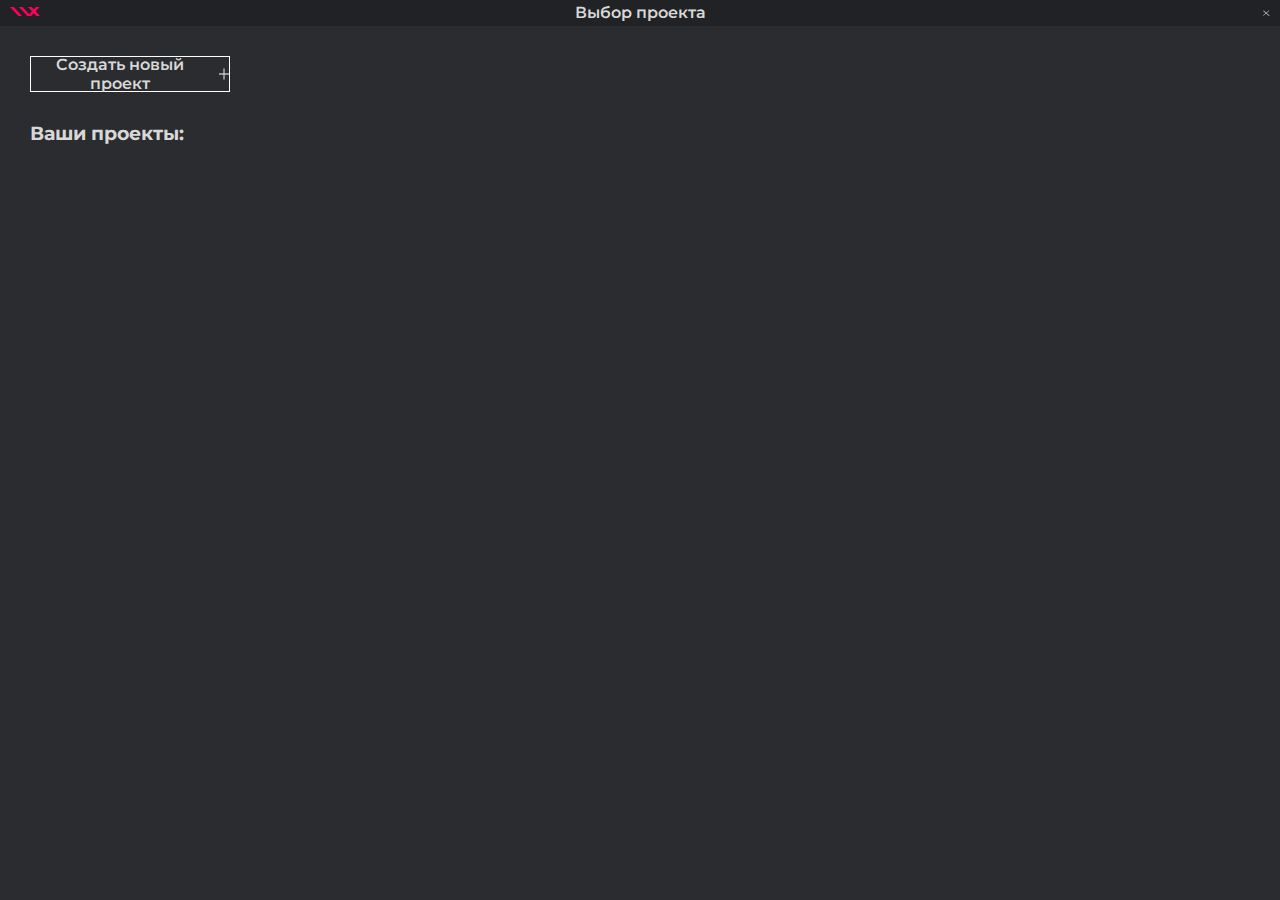
<file: DevArkStudio.Presentation/wwwroot/index.html>
<!doctype html><html lang="en"><head><meta charset="utf-8"/><meta name="viewport" content="width=device-width,initial-scale=1"/><meta name="theme-color" content="#000000"/><title>Constructor</title><link rel="apple-touch-icon" sizes="180x180" href="/apple-touch-icon.png"><link rel="icon" type="image/png" sizes="32x32" href="/favicon-32x32.png"><link rel="icon" type="image/png" sizes="16x16" href="/favicon-16x16.png"><link rel="manifest" href="/site.webmanifest"><link rel="mask-icon" href="/safari-pinned-tab.svg" color="#5bbad5"><meta name="msapplication-TileColor" content="#da532c"><meta name="theme-color" content="#ffffff"><script defer="defer" src="./static/js/main.1e787a92.js"></script><link href="./static/css/main.629366d3.css" rel="stylesheet"></head><body><noscript>You need to enable JavaScript to run this app.</noscript><div id="root"></div></body></html>
</file>
<file: DevArkStudio.Presentation/wwwroot/static/css/main.629366d3.css>
@import url(https://fonts.googleapis.com/css2?family=Montserrat:wght@600;700&display=swap);*,:after,:before{box-sizing:border-box;margin:0;padding:0}body{background:#2a2c2f;color:#d8d8d8;font-family:Montserrat,sans-serif;font-weight:600}ul{list-style:none}a{color:inherit;text-decoration:none}.wrapper{display:flex;flex-direction:column;height:100vh;overflow:hidden;position:relative;width:100%}.bar{background:#202225;display:grid;grid-template-columns:5.2083333333vw 1fr 5.2083333333vw;padding:.2604166667vw .78125vw;width:100%}.bar__logo{font-size:.625vw}.bar__logo span{color:#ff005a}.bar__exit-btn{background:none;background-image:url(../../static/media/exit-icon-white.1d7ab67305f5a14213db.svg);background-position:0 0;background-repeat:no-repeat;background-size:100% 100%;border:none;cursor:pointer;height:.5208333333vw;outline:none;width:.5208333333vw}.bar__center-cont,.bar__exit-btn-cont,.bar__logo-cont{align-items:center;display:flex;justify-content:flex-start}.bar__exit-btn-cont{justify-content:flex-end}.bar__center-cont{justify-content:center}.choose-page{padding:2.34375vw}.choose-page__new-btn-cont{margin-bottom:2.34375vw}.choose-page__new-btn{align-items:center;background:none;border:.1041666667vw solid #fff;color:inherit;cursor:pointer;display:flex;font:inherit;height:2.8645833333vw;justify-content:center;outline:none;width:15.625vw}.choose-page__new-btn span:first-child{margin-right:.78125vw}.choose-page__new-btn span:last-child{background-image:url(../../static/media/plus-icon-white.29770186a9a3e38d040b.svg);background-position:0 0;background-repeat:no-repeat;background-size:100% 100%;height:.9375vw;width:.8333333333vw}.choose-page__header{margin-bottom:1.0416666667vw}.choose-page__project-list{grid-gap:1.3020833333vw;display:grid;gap:1.3020833333vw;grid-template-columns:repeat(6,1fr)}.choose-page__project-list-item-btn{align-items:center;background:none;background-color:transparent;border:none;color:inherit;cursor:pointer;display:flex;font:inherit;justify-content:flex-start;outline:none;padding:.5208333333vw .78125vw;transition:background-color .4s ease-in-out;width:100%}.choose-page__project-list-item-btn:hover{background-color:rgba(255,0,90,.2)}.choose-page__project-list-item-point{background-color:#ff005a;margin-right:1.3020833333vw;padding:.2604166667vw}.create-page{align-items:center;display:flex;height:100%;justify-content:center;width:100%}.create-page__cont{background:#313438;padding:1.3020833333vw;width:19.2708333333vw}.create-page__name-input-cont{grid-gap:.5208333333vw;align-items:center;display:grid;gap:.5208333333vw;grid-template-columns:-webkit-max-content 1fr;grid-template-columns:max-content 1fr;margin-bottom:1.3020833333vw}.create-page__name-input-label{cursor:pointer}.create-page__name-input{background:#2d2f33;border:none;border-bottom:.1041666667vw solid #575c66;border-radius:0;color:inherit;font:inherit;outline:none;padding:.2604166667vw .78125vw;width:100%}.create-page__create-btn{background:#ff005a;border:none;color:inherit;cursor:pointer;display:block;font:inherit;height:2.34375vw;margin:0 auto;outline:none;width:12.5vw}.project-page{display:grid;grid-template-columns:13.0208333333vw 1fr 14.0625vw;grid-template-rows:2.6041666667vw 2.34375vw 1fr;height:100%;width:100%}.node-tree{background:#313438;grid-column:1/2;grid-row:2/4;overflow:scroll}.node-tree__cont{max-width:none;min-height:1.0416666667vw;min-width:100%;position:relative}.node-tree__item{display:block;position:relative;width:100%}.node-tree__item-add-btn,.node-tree__item-btn{align-items:center;background:none;background-color:transparent;border:none;color:inherit;cursor:pointer;display:flex;font:inherit;justify-content:flex-start;outline:none;padding:.5208333333vw .78125vw;text-align:left;width:100%}.node-tree__item-add-btn:hover,.node-tree__item-btn:hover{background-color:rgba(255,0,90,.3)}.node-tree__item-btn{position:relative}.node-tree__item-add-btn{justify-content:center}.node-tree__item-btn_active,.node-tree__item-btn_active:hover{background-color:#ff005a}.node-tree__item-pic{height:.8854166667vw;margin-right:.5208333333vw;width:.8854166667vw}.node-tree__item-pic img{height:100%;object-fit:contain;width:100%}.node-tree__item-show-tree-btn{background:none;background-image:url(../../static/media/arrow-drop-icon-white.bbce05d61f9186dfaa6e.svg);background-position:0 0;background-size:100% 100%;border:none;cursor:pointer;height:.625vw;margin-right:.5208333333vw;outline:none;-webkit-transform:rotate(-90deg);transform:rotate(-90deg);width:.625vw}.node-tree__item_opened>.node-tree__item-btn>.node-tree__item-show-tree-btn{-webkit-transform:rotate(0deg);transform:rotate(0deg)}.node-tree__item>.node-tree__cont{display:none;padding-left:.78125vw}.node-tree__item>.node-tree__cont:after{background-color:#fff;content:"";height:100%;left:1.09375vw;position:absolute;top:0;width:.0520833333vw}.node-tree__item>.node-tree__cont>.node-tree__item>.node-tree__item-btn:after{background-color:#fff;content:"";height:.0520833333vw;left:.3125vw;position:absolute;top:calc(50% - .02604vw);width:.2604166667vw}.node-tree__item_opened>.node-tree__cont{display:block}.render-area{grid-gap:.78125vw;display:grid;gap:.78125vw;grid-column:2/3;grid-row:2/4;grid-template-columns:1fr;grid-template-rows:2.0833333333vw 1fr;padding:.78125vw}.render-area__reload-btn{background:none;background-color:#313438;border:none;color:inherit;cursor:pointer;font:inherit;height:100%;outline:none;padding:0 .78125vw;transition:background-color .4s ease-in-out}.render-area__reload-btn:hover{background-color:rgba(255,0,90,.4);transition:background-color .4s ease-in-out}.render-area__reload-btn:active{background-color:#ff005a;transition:background-color 0ms ease-in-out}.render-area__cont iframe{background-color:#fff;border:none;height:100%;width:100%}.attribute-settings{grid-gap:1.0416666667vw;display:grid;gap:1.0416666667vw;grid-template-columns:1fr;padding:.78125vw}.attribute-settings__item{align-items:center;display:flex;justify-content:space-between}.attribute-settings__item input{background:#2d2f33;border:.0520833333vw solid #575c66;border-radius:0;color:inherit;font:inherit;outline:none;padding:.2604166667vw .5208333333vw;text-align:center;width:5.2083333333vw}.attribute-settings__item input:focus{border:.0520833333vw solid #ff005a}.attribute-settings__add-btn{background:#ff005a;border:none;color:inherit;cursor:pointer;font:inherit;outline:none;padding:.2604166667vw .5208333333vw}.class-name-settings{grid-gap:1.0416666667vw;display:grid;gap:1.0416666667vw;grid-template-columns:1fr;padding:.78125vw}.class-name-settings__item{grid-gap:.5208333333vw;align-items:center;background:#2d2f33;border:.0520833333vw solid #575c66;display:grid;gap:.5208333333vw;grid-template-columns:1fr .625vw;height:2.0833333333vw;padding:0 .5208333333vw}.class-name-settings__item input{background:none;border:none;border-radius:0;color:inherit;font:inherit;outline:none;text-align:left;width:8.3333333333vw}.class-name-settings__item-remove-btn{background:none;border:none;cursor:pointer;height:.625vw;outline:none}.class-name-settings__item-remove-btn img{display:block;height:100%;object-fit:contain;width:100%}.class-name-settings__add-btn{grid-gap:.5208333333vw;align-items:center;background:#ff005a;border:none;color:inherit;cursor:pointer;display:grid;font:inherit;gap:.5208333333vw;grid-template-columns:1fr .625vw;height:2.0833333333vw;outline:none;padding:0 .5208333333vw;text-align:left}.class-name-settings__add-btn img{display:block;height:.625vw;object-fit:contain;width:.625vw}.style-id-settings{padding:.78125vw}.style-id-settings input{background:#2d2f33;border:.0520833333vw solid #575c66;border-radius:0;color:inherit;display:block;font:inherit;height:2.0833333333vw;outline:none;padding:0 .5208333333vw;text-align:left;width:100%}.tag-settings{padding:.78125vw;position:relative}.tag-settings__open-btn{align-items:center;background:#2d2f33;border:.0520833333vw solid #575c66;border-radius:0;color:inherit;cursor:pointer;display:flex;font:inherit;height:2.0833333333vw;justify-content:space-between;outline:none;padding:0 .5208333333vw;text-align:left;width:100%}.tag-settings__drop-menu{background:#2d2f33;left:.78125vw;opacity:0;pointer-events:none;position:absolute;top:95%;transition:opacity .4s ease-in-out;width:12.5vw}.tag-settings__drop-menu-item{background:none;background-color:#2d2f33;border:.0520833333vw solid #575c66;border-radius:0;color:inherit;cursor:pointer;display:block;font:inherit;height:2.0833333333vw;outline:none;padding:0 .5208333333vw;text-align:left;transition:background-color .4s ease-in-out;width:100%}.tag-settings__drop-menu-item:hover{background-color:rgba(255,0,90,.4)}.tag-settings__drop-menu-item_active,.tag-settings__drop-menu-item_active:hover{background-color:#ff005a}.tag-settings__drop-menu_opened{opacity:1;pointer-events:inherit}.node-settings{background:#313438;grid-column:3/4;grid-row:2/4;overflow-y:scroll}.node-settings__section{border-bottom:.0520833333vw solid #202225;max-height:2.34375vw;overflow:hidden}.node-settings__section-open-btn{align-items:center;background:none;border:none;color:#fff;cursor:pointer;display:block;display:flex;font:inherit;height:2.34375vw;justify-content:space-between;outline:none;padding:0 .78125vw;width:100%}.node-settings__section-open-btn img{height:.625vw;object-fit:contain;-webkit-transform:rotate(-90deg);transform:rotate(-90deg);transition:-webkit-transform .4s ease-in-out;transition:transform .4s ease-in-out;transition:transform .4s ease-in-out,-webkit-transform .4s ease-in-out;width:.625vw}.node-settings__section_opened{max-height:none;overflow:visible;overflow:initial}.node-settings__section_opened>.node-settings__section-open-btn img{-webkit-transform:rotate(0deg);transform:rotate(0deg)}.node-settings__buttons-cont{grid-gap:.78125vw;display:grid;gap:.78125vw;grid-template-columns:1fr;padding:1.0416666667vw 1.8229166667vw}.node-settings__buttons-cont button{background:none;border:none;color:inherit;cursor:pointer;font:inherit;height:1.8229166667vw;outline:none}.node-settings__text-cont{border-bottom:.0520833333vw solid #202225;padding:.78125vw}.node-settings__text-cont textarea{background:#2d2f33;border:.0520833333vw solid #575c66;color:inherit;font:inherit;height:60vh;outline:none;padding:.5208333333vw;resize:vertical;width:100%}.node-settings__confirm-btn{background-color:#ff005a!important}.node-settings__delete-btn{border:.0520833333vw solid #fff!important}.tool-panel{align-items:stretch;background-color:#313438;border-bottom:.0520833333vw solid #202225;display:flex;grid-column:1/4;grid-row:1/2;justify-content:space-between;padding:0 .78125vw}.tool-panel__tools{align-items:center;display:flex;height:100%;justify-content:flex-start;position:relative}.tool-panel__tools-item{align-items:center;background:none;background-color:transparent;border:none;cursor:pointer;display:flex;height:2.5vw;justify-content:center;margin-right:.5208333333vw;outline:none;transition:background-color .4s ease-in-out;width:2.5vw}.tool-panel__tools-item:hover{background-color:rgba(255,0,90,.4)}.tool-panel__tools-item-pic{height:.9375vw;object-fit:contain;width:.9375vw}.tool-panel__tools-item-drop{background-image:url(../../static/media/arrow-drop-icon-white.bbce05d61f9186dfaa6e.svg);background-position:0 0;background-repeat:no-repeat;background-size:100% 100%;height:.5208333333vw;margin-left:.2604166667vw;width:.5208333333vw}.tool-panel__tools-item_selected,.tool-panel__tools-item_selected:hover{background-color:#ff005a}.tool-panel__tools-sub-list{background-color:#202225;left:1.25vw;opacity:0;pointer-events:none;position:absolute;top:110%;transition:opacity .4s ease-in-out;z-index:10}.tool-panel__tools-sub-list_opened{opacity:1;pointer-events:inherit}.tool-panel__tools-sub-item{align-items:center;background:none;background-color:transparent;border:none;color:inherit;cursor:pointer;display:flex;font:inherit;justify-content:flex-start;outline:none;padding:.5208333333vw .78125vw;transition:background-color .4s ease-in-out;width:100%}.tool-panel__tools-sub-item:hover{background-color:rgba(255,0,90,.4)}.tool-panel__tools-sub-item-pic{height:.9375vw;margin-right:.5208333333vw;object-fit:contain;width:.9375vw}.tool-panel__tools-sub-item_selected,.tool-panel__tools-sub-item_selected:hover{background-color:#ff005a}.tool-panel__tools-sub-list_1{left:1.25vw}.tool-panel__tools-sub-list_2{left:4.2708333333vw}.tool-panel__tools-sub-list_3{left:7.2916666667vw}.tool-panel__tools-sub-list_4{left:10.3125vw}.tool-panel__tools-sub-list_5{left:13.3333333333vw}.tool-panel__tools-sub-list_6{left:16.3541666667vw}.tool-panel__tools-sub-list_7{left:19.375vw}.tool-panel__tools-sub-list_8{left:22.3958333333vw}.tool-panel__tools-sub-list_9{left:25.4166666667vw}.tool-panel__tools-sub-list_10{left:28.4375vw}.tool-panel__project{align-items:center;display:flex;justify-content:flex-end;position:relative}.tool-panel__project-btn{align-items:center;background:none;background-color:transparent;border:none;border-radius:0;color:inherit;cursor:pointer;display:flex;font:inherit;height:2.5vw;justify-content:center;margin-left:.5208333333vw;outline:none;transition:background-color .4s ease-in-out;width:2.5vw}.tool-panel__project-btn:hover{background-color:#ff005a}.tool-panel__project-btn img{height:1.0416666667vw;object-fit:contain;width:1.0416666667vw}.tool-panel__project-btn_active{background-color:#ff005a}.style-tree{background:#313438;grid-column:1/2;grid-row:2/4;overflow:scroll}.style-tree__cont{max-width:none;min-height:1.0416666667vw;min-width:100%;position:relative}.style-tree__item{display:block;position:relative;width:100%}.style-tree__item-add-btn,.style-tree__item-btn{align-items:center;background:none;background-color:transparent;border:none;color:inherit;cursor:pointer;display:flex;font:inherit;justify-content:flex-start;outline:none;padding:.5208333333vw .78125vw;text-align:left;width:100%}.style-tree__item-add-btn:hover,.style-tree__item-btn:hover{background-color:rgba(255,0,90,.3)}.style-tree__item-btn{position:relative}.style-tree__item-add-btn{justify-content:center}.style-tree__item-btn_active,.style-tree__item-btn_active:hover{background-color:#ff005a}.style-tree__item-pic{height:.8854166667vw;margin-right:.5208333333vw;width:.8854166667vw}.style-tree__item-pic img{height:100%;object-fit:contain;width:100%}.style-tree__item-show-tree-btn{background:none;background-image:url(../../static/media/arrow-drop-icon-white.bbce05d61f9186dfaa6e.svg);background-position:0 0;background-size:100% 100%;border:none;cursor:pointer;height:.625vw;margin-right:.5208333333vw;outline:none;-webkit-transform:rotate(-90deg);transform:rotate(-90deg);width:.625vw}.style-tree__item_opened>.style-tree__item-btn>.style-tree__item-show-tree-btn{-webkit-transform:rotate(0deg);transform:rotate(0deg)}.style-tree__item>.style-tree__cont{display:none;padding-left:.78125vw}.style-tree__item>.style-tree__cont:after{background-color:#fff;content:"";height:100%;left:1.09375vw;position:absolute;top:0;width:.0520833333vw}.style-tree__item>.style-tree__cont>.style-tree__item>.style-tree__item-btn:after{background-color:#fff;content:"";height:.0520833333vw;left:.3125vw;position:absolute;top:calc(50% - .02604vw);width:.2604166667vw}.style-tree__item_opened>.style-tree__cont{display:block}.selector-settings{border-bottom:.0520833333vw solid #202225;padding:.78125vw}.selector-settings textarea{background:#2d2f33;border:.0520833333vw solid #575c66;color:inherit;font:inherit;height:6vh;outline:none;padding:.5208333333vw;resize:vertical;width:100%}.style-component-settings{background:#313438;grid-column:3/4;grid-row:2/4;overflow-y:scroll}.style-component-settings__section{border-bottom:.0520833333vw solid #202225;max-height:2.34375vw;overflow:hidden}.style-component-settings__section-open-btn{align-items:center;background:none;border:none;color:#fff;cursor:pointer;display:block;display:flex;font:inherit;height:2.34375vw;justify-content:space-between;outline:none;padding:0 .78125vw;width:100%}.style-component-settings__section-open-btn img{height:.625vw;object-fit:contain;-webkit-transform:rotate(-90deg);transform:rotate(-90deg);transition:-webkit-transform .4s ease-in-out;transition:transform .4s ease-in-out;transition:transform .4s ease-in-out,-webkit-transform .4s ease-in-out;width:.625vw}.style-component-settings__section_opened{max-height:none;overflow:visible;overflow:initial}.style-component-settings__section_opened>.style-component-settings__section-open-btn img{-webkit-transform:rotate(0deg);transform:rotate(0deg)}.style-component-settings__buttons-cont{grid-gap:.78125vw;display:grid;gap:.78125vw;grid-template-columns:1fr;padding:1.0416666667vw 1.8229166667vw}.style-component-settings__buttons-cont button{background:none;border:none;color:inherit;cursor:pointer;font:inherit;height:1.8229166667vw;outline:none}.style-component-settings__confirm-btn{background-color:#ff005a!important}.style-component-settings__delete-btn{border:.0520833333vw solid #fff!important}.style-settings{grid-gap:1.0416666667vw;display:grid;gap:1.0416666667vw;grid-template-columns:1fr;padding:.78125vw}.style-settings__item{align-items:center;display:flex;justify-content:space-between}.style-settings__item input{background:#2d2f33;border:.0520833333vw solid #575c66;border-radius:0;color:inherit;font:inherit;outline:none;padding:.2604166667vw .5208333333vw;text-align:center;width:5.2083333333vw}.style-settings__item input:focus{border:.0520833333vw solid #ff005a}.style-settings__add-btn{background:#ff005a;border:none;color:inherit;cursor:pointer;font:inherit;outline:none;padding:.2604166667vw .5208333333vw}.font-pop{align-items:center;display:flex;height:100vh;justify-content:center;left:0;position:fixed;top:0;width:100vw}.font-pop__back{background-color:rgba(49,52,56,.4);height:100%;left:0;position:absolute;top:0;width:100%;z-index:1}.font-pop__content{grid-gap:1.5625vw;background-color:#313438;display:grid;gap:1.5625vw;grid-template-columns:20.0520833333vw 1fr 1.0416666667vw;grid-template-rows:1.0416666667vw 1fr;height:70%;padding:1.5625vw;width:59.8958333333vw;z-index:2}.font-pop__content-create{grid-column:1/2;grid-row:1/3}.font-pop__content-create-header{margin-bottom:1.5625vw}.font-pop__content-create-text-item{align-items:center;display:flex;justify-content:space-between;margin-bottom:.78125vw}.font-pop__content-create-text-item input{background:#2d2f33;border:none;border-bottom:.0520833333vw solid #575c66;border-radius:0;color:inherit;font:inherit;height:1.5625vw;outline:none;padding:0 .78125vw;width:9.8958333333vw}.font-pop__content-create-upload-item{margin:1.5625vw 0;position:relative;width:16.1458333333vw}.font-pop__content-create-upload-item input{left:0;opacity:0;pointer-events:none;position:absolute;top:0}.font-pop__content-create-upload-item-text-label{display:block;margin-bottom:1.3020833333vw}.font-pop__content-create-upload-item-zone-label{align-items:center;background:#2d2f33;border-bottom:.0520833333vw solid #575c66;display:block;display:flex;flex-direction:column;height:6.7708333333vw;justify-content:center;text-align:center;width:100%}.font-pop__content-create-upload-item-zone-label img{height:1.1598958333vw;margin-bottom:.3244791667vw}.font-pop__content-create-btn{background:#ff005a;border:none;color:inherit;cursor:pointer;font:inherit;height:2.0833333333vw;outline:none;width:8.3333333333vw}.font-pop__content-connect{grid-gap:1.5625vw;display:grid;gap:1.5625vw;grid-column:2/3;grid-row:1/3;grid-template-columns:1fr;grid-template-rows:-webkit-max-content 1fr;grid-template-rows:max-content 1fr}.font-pop__content-connect-list-item{align-items:center;cursor:pointer;display:flex;justify-content:flex-start;margin-bottom:.78125vw}.font-pop__content-connect-list-item-square{background-color:#2d2f33;height:1.3020833333vw;margin-right:1.0416666667vw;transition:background-color .4s ease-in-out;width:1.3020833333vw}.font-pop__content-connect-list-item:hover .font-pop__content-connect-list-item-square{background-color:rgba(255,0,90,.4)}.font-pop__content-connect-list-item_active .font-pop__content-connect-list-item-square,.font-pop__content-connect-list-item_active:hover .font-pop__content-connect-list-item-square{background-color:#ff005a}.font-pop__content-exit{background:none;border:none;cursor:pointer;grid-column:3/4;grid-row:1/2;outline:none}.font-pop__content-exit img{height:100%;width:100%}
/*# sourceMappingURL=main.629366d3.css.map*/
</file>
